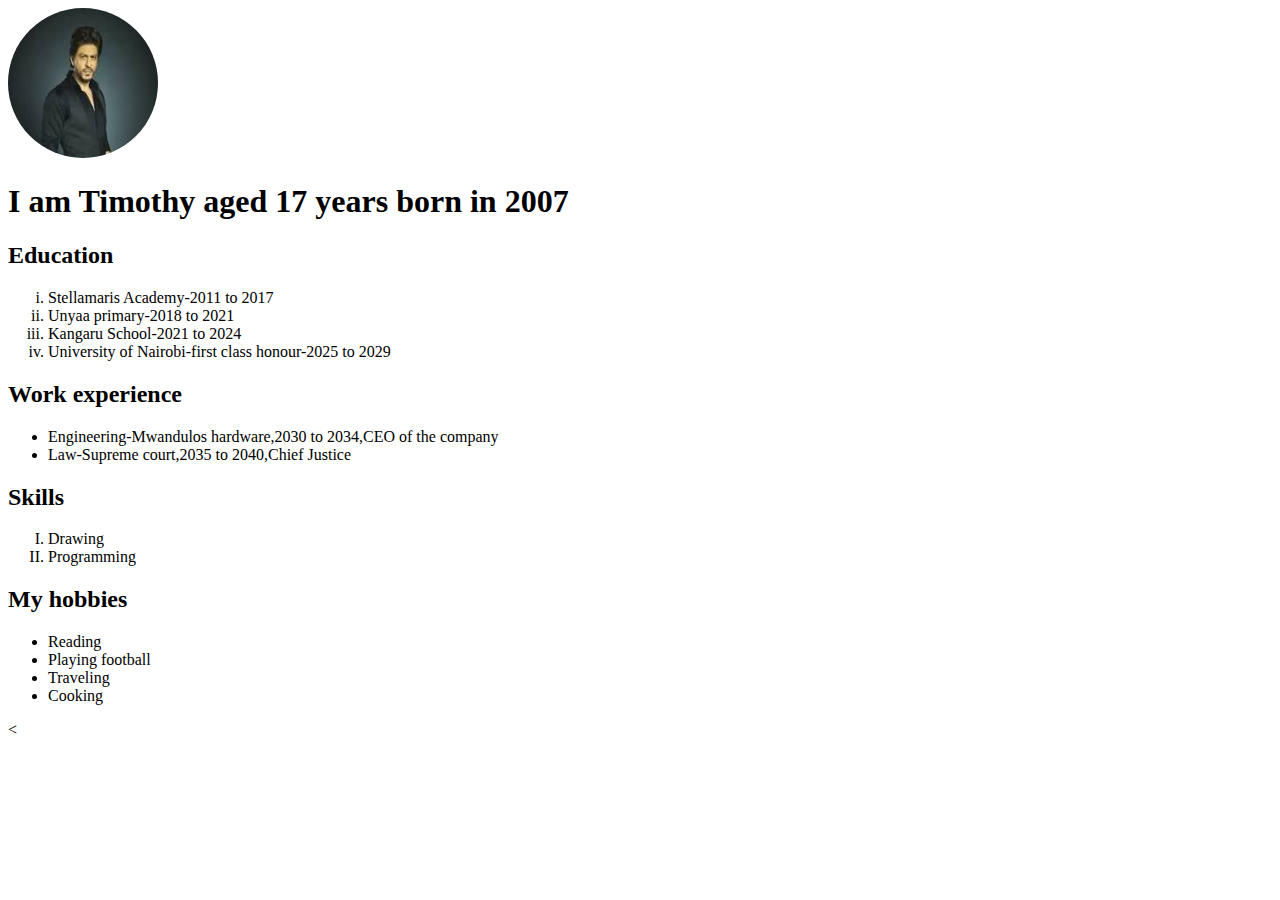
<file: index.html>
<!DOCTYPE html>
<html lang="en">
  <head>
    <meta charset="UTF-8" />
    <meta name="viewport" content="width=device-width, initial-scale=1.0" />
    <title>my cv</title>
    <link rel="stylesheet" href="./Styles.css" />
  </head>
  <body>
    <img src="./download.jpg" alt="" />
    <h1>I am Timothy aged 17 years born in 2007</h1>
    <h2>Education</h2>
    <ol type="i">
      <li>Stellamaris Academy-2011 to 2017</li>
      <li>Unyaa primary-2018 to 2021</li>
      <li>Kangaru School-2021 to 2024</li>
      <li>University of Nairobi-first class honour-2025 to 2029</li>
    </ol>
    <h2>Work experience</h2>
    <ul type="disc">
      <li>Engineering-Mwandulos hardware,2030 to 2034,CEO of the company</li>
      <li>Law-Supreme court,2035 to 2040,Chief Justice</li>
    </ul>
    <h2>Skills</h2>
    <ol type="I">
      <li>Drawing</li>
      <li>Programming</li>
    </ol>
    <h2>My hobbies</h2>
    <ul>
      <li>Reading</li>
      <li>Playing football</li>
      <li>Traveling</li>
      <li>Cooking</li>
    </ul>
    <
  </body>
</html>
</file>
<file: Styles.css>
img{
    border-radius: 50%;
    width:150px ;
    height: 150px;
}
</file>
